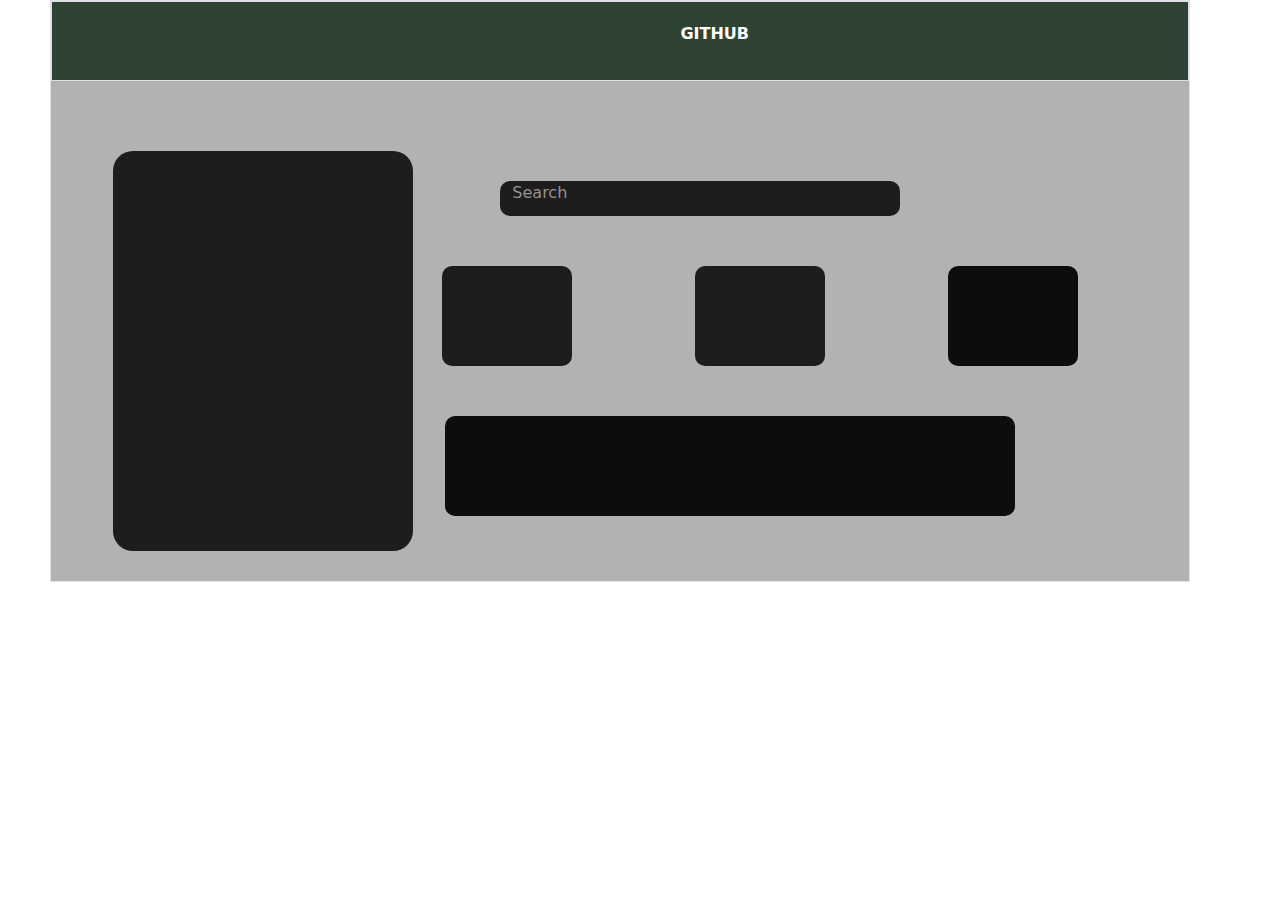
<file: index.html>
<!DOCTYPE html>
<html lang="en">
<head>
    <meta charset="UTF-8">
    <meta name="viewport" content="width=device-width, initial-scale=1.0">
    <title>Document</title>
    <link rel="stylesheet" href="https://cdn.jsdelivr.net/npm/bootstrap@5.3.2/dist/css/bootstrap.min.css"/>
    <link rel="stylesheet" href="./style.css"/>
    <link rel="stylesheet" href="https://cdnjs.cloudflare.com/ajax/libs/font-awesome/6.4.2/css/all.min.css" integrity="sha512-z3gLpd7yknf1YoNbCzqRKc4qyor8gaKU1qmn+CShxbuBusANI9QpRohGBreCFkKxLhei6S9CQXFEbbKuqLg0DA==" crossorigin="anonymous" referrerpolicy="no-referrer" />
</head>
<body>
    <div id="designcontainer" class="container border" style="margin-left: 50px; margin-right:150px;">
         <div  class="row border"style="height:80px;">
            <div  class="col-2" style="background-color: rgb(47, 67, 52);">
                <i class="fa-brands fa-github" style="margin-top:20px; font-size:30px; margin-left: 20px; color: white;"></i>

            </div>
            <div class="col" style="background-color: rgb(47, 67, 52);">
                <div style="text-align: center; margin-top: 20px; font-weight: bold; color:white">GITHUB</div>
            </div>

         </div>
         <div id="contentcontain" class="row" >
            <div class="col-4">
                <div id="big"  style=" background-color: rgb(30, 28, 28); "></div>
            </div>
            <div class="col" id="content">
                <div  class="row" style="margin-top: 100px;">
                        <div id="srh">Search</div>
                    
                </div>
                <div class="row" style="margin-top: 50px;">
                    <div class="col">
                        <div  id="one" style="width:130px;height:100px; background-color: rgb(30, 28, 28); border-radius: 10px;"></div>
                    </div>
                    <div   class="col">
                        <div id="two" style="width:130px;height:100px; background-color: rgb(30, 28, 28); border-radius: 10px;"></div>
                    </div>
                    <div  class="col">
                        <div id="three" style="width:130px;height:100px; background-color: rgb(13, 13, 13); border-radius: 10px;"></div>
                    </div>
                </div>
                <div class="row" style="margin-top: 50px;">
                        <div id="end" ></div>
                    
                </div>

            </div>
          
         </div>
    </div>
</body>
</html>
</file>
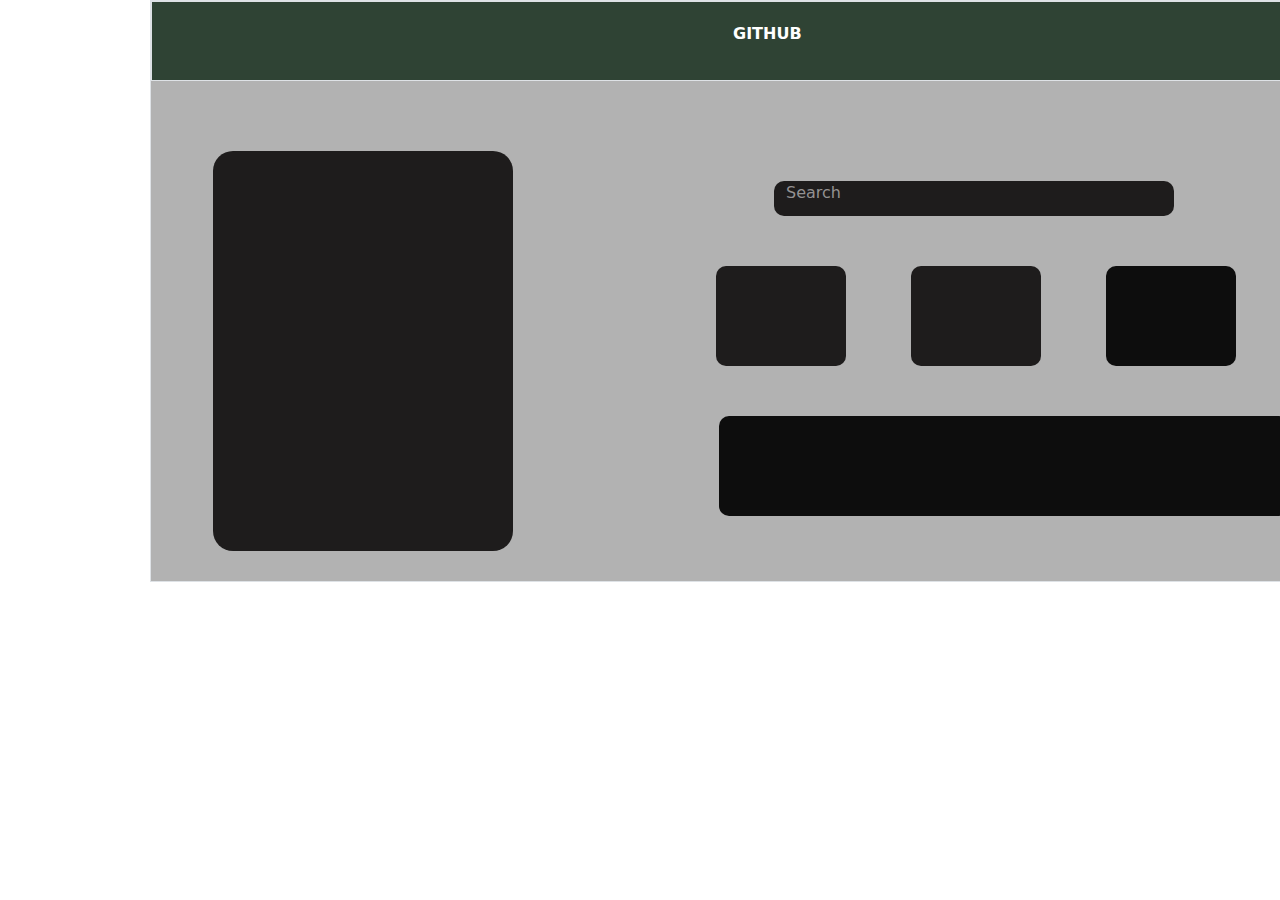
<file: git.html>
<!DOCTYPE html>
<html lang="en">
<head>
    <meta charset="UTF-8">
    <meta name="viewport" content="width=device-width, initial-scale=1.0">
    <title>Document</title>
    <link rel="stylesheet" href="https://cdn.jsdelivr.net/npm/bootstrap@5.3.2/dist/css/bootstrap.min.css"/>
    <link rel="stylesheet" href="https://cdnjs.cloudflare.com/ajax/libs/font-awesome/6.4.2/css/all.min.css" integrity="sha512-z3gLpd7yknf1YoNbCzqRKc4qyor8gaKU1qmn+CShxbuBusANI9QpRohGBreCFkKxLhei6S9CQXFEbbKuqLg0DA==" crossorigin="anonymous" referrerpolicy="no-referrer" />
</head>
<body>
    <div class="container border" style="margin-left: 150px; margin-right:150px;">
         <div class="row border"style="height:80px;">
            <div class="col-1" style="background-color: rgb(47, 67, 52);">
                <i class="fa-brands fa-github" style="margin-top:20px; font-size:30px; margin-left: 20px; color: white;"></i>

            </div>
            <div class="col" style="background-color: rgb(47, 67, 52);">
                <div style="text-align: center; margin-top: 20px; font-weight: bold; color:white">GITHUB</div>
            </div>

         </div>
         <div class="row" style="height:500px; background-color:rgb(178, 178, 178);">
            <div class="col">
                <div style="width:300px; height:400px; background-color: rgb(30, 28, 28); margin-top: 70px; margin-left: 50px; border-radius: 20px;"></div>
            </div>
            <div class="col">
                <div class="row" style="margin-top: 100px;">
                        <div style="width:400px;height:35px; background-color: rgb(30, 28, 28); margin-left: 70px; border-radius: 10px; color:rgb(147, 145, 145)">Search</div>
                    
                </div>
                <div class="row" style="margin-top: 50px;">
                    <div class="col">
                        <div style="width:130px;height:100px; background-color: rgb(30, 28, 28); border-radius: 10px;"></div>
                    </div>
                    <div class="col">
                        <div style="width:130px;height:100px; background-color: rgb(30, 28, 28); border-radius: 10px;"></div>
                    </div>
                    <div class="col">
                        <div style="width:130px;height:100px; background-color: rgb(13, 13, 13); border-radius: 10px;"></div>
                    </div>
                </div>
                <div class="row" style="margin-top: 50px;">
                        <div style="width:570px;height:100px; background-color: rgb(13, 13, 13); margin-left: 15px; border-radius: 10px;"></div>
                    
                </div>

            </div>
          
         </div>
    </div>
</body>
</html>
</file>
<file: style.css>
#big{
    width:300px;
    height: 400px;
    margin:70px 0px 0px 50px;
    border-radius: 20px;
}
#srh{
    width:400px;
    height:35px; 
    background-color: rgb(30, 28, 28);
    margin-left: 70px;
    border-radius: 10px;
    color:rgb(147, 145, 145)
}
#contentcontain{
    height:500px;
    background-color:rgb(178, 178, 178);
}
#end{
    width:570px;
    height:100px;
     background-color: rgb(13, 13, 13);
     margin-left: 15px; 
     border-radius: 10px;
}

@media screen and (max-width:600px)
{
#contentcontain{
    height: 1000px;
}
#big{
    width:350px;
    height: 500px;
    margin:50px 0px 0px 20px;
}
#one #two #three{
    width:30px;
    height:50px;
    margin: 5px 5px 5px 5px;

}
#srh{
    width:450px;
    margin:0px 0px 0px 20px;
}
#end{
    width:450px;
    height:100px;
     background-color: rgb(13, 13, 13);
     margin-left: 15px; 
     border-radius: 10px;
}
}
</file>
